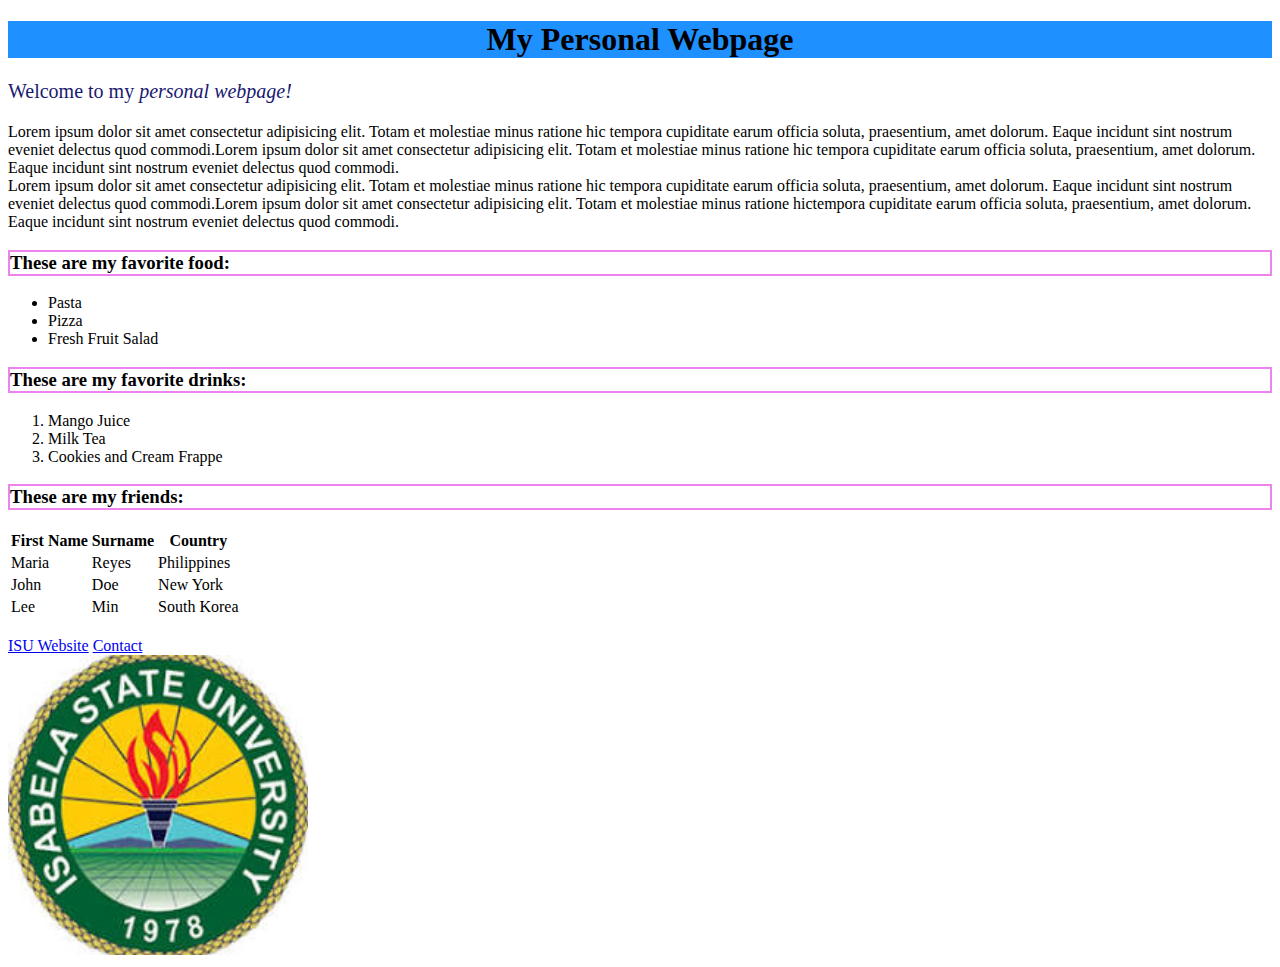
<file: guidedExercise_week1/index.html>
<!DOCTYPE html>
<html lang="en">
<head>

 <meta charset="UTF-8">
 <meta name="viewport" content="width=device-width, initialscale=1.0">
 <title>Dela Rosa, Andrea Mae C.</title>
</head>
<body>
<h1 style="text-align: center; background-color: dodgerblue;">My Personal Webpage</h1>
<p style="color:midnightblue; font-size: 20px;">Welcome to my
<i>personal webpage!</i></p>
<div>Lorem ipsum dolor sit amet consectetur adipisicing elit. Totam
et molestiae minus ratione hic tempora cupiditate earum officia
soluta, praesentium, amet dolorum. Eaque incidunt sint nostrum
eveniet delectus quod commodi.Lorem ipsum dolor sit amet
consectetur adipisicing elit. Totam et molestiae minus ratione hic
tempora cupiditate earum officia soluta, praesentium, amet dolorum.
Eaque incidunt sint nostrum eveniet delectus quod commodi.</div>
<div>Lorem ipsum dolor sit amet consectetur adipisicing elit. Totam
et molestiae minus ratione hic tempora cupiditate earum officia
soluta, praesentium, amet dolorum. Eaque incidunt sint nostrum
eveniet delectus quod commodi.Lorem ipsum dolor sit amet
consectetur adipisicing elit. Totam et molestiae minus ratione hictempora cupiditate earum officia soluta, praesentium, amet dolorum.
Eaque incidunt sint nostrum eveniet delectus quod commodi.</div>
<h3 style="border: 2px solid violet;">These are my favorite
food:</h3>
<ul>
 <li>Pasta</li>
 <li>Pizza</li>
 <li>Fresh Fruit Salad</li>
</ul>
<h3 style="border: 2px solid violet;">These are my favorite
drinks:</h3>
<ol>
 <li>Mango Juice</li>
 <li>Milk Tea</li>
 <li>Cookies and Cream Frappe</li>
</ol>
<h3 style="border: 2px solid violet;">These are my friends:</h3>
<table>
 <tr>
 <th>First Name</th>
 <th>Surname</th>
 <th>Country</th>
 </tr>
 <tr>
 <td>Maria</td>
 <td>Reyes</td>
 <td>Philippines</td>
 </tr>
 <tr>
 <td>John</td>
 <td>Doe</td>
 <td>New York</td>
 </tr>
 <tr>
 <td>Lee</td>
 <td>Min</td>
 <td>South Korea</td>
 </tr>
</table>
<br>
<a href="https://isu.edu.ph">ISU Website</a>
<a href="contacts.html">Contact</a>
<br>
<img src="isulogo.jpg" width="300" height="300">
</body>
</html>
</file>
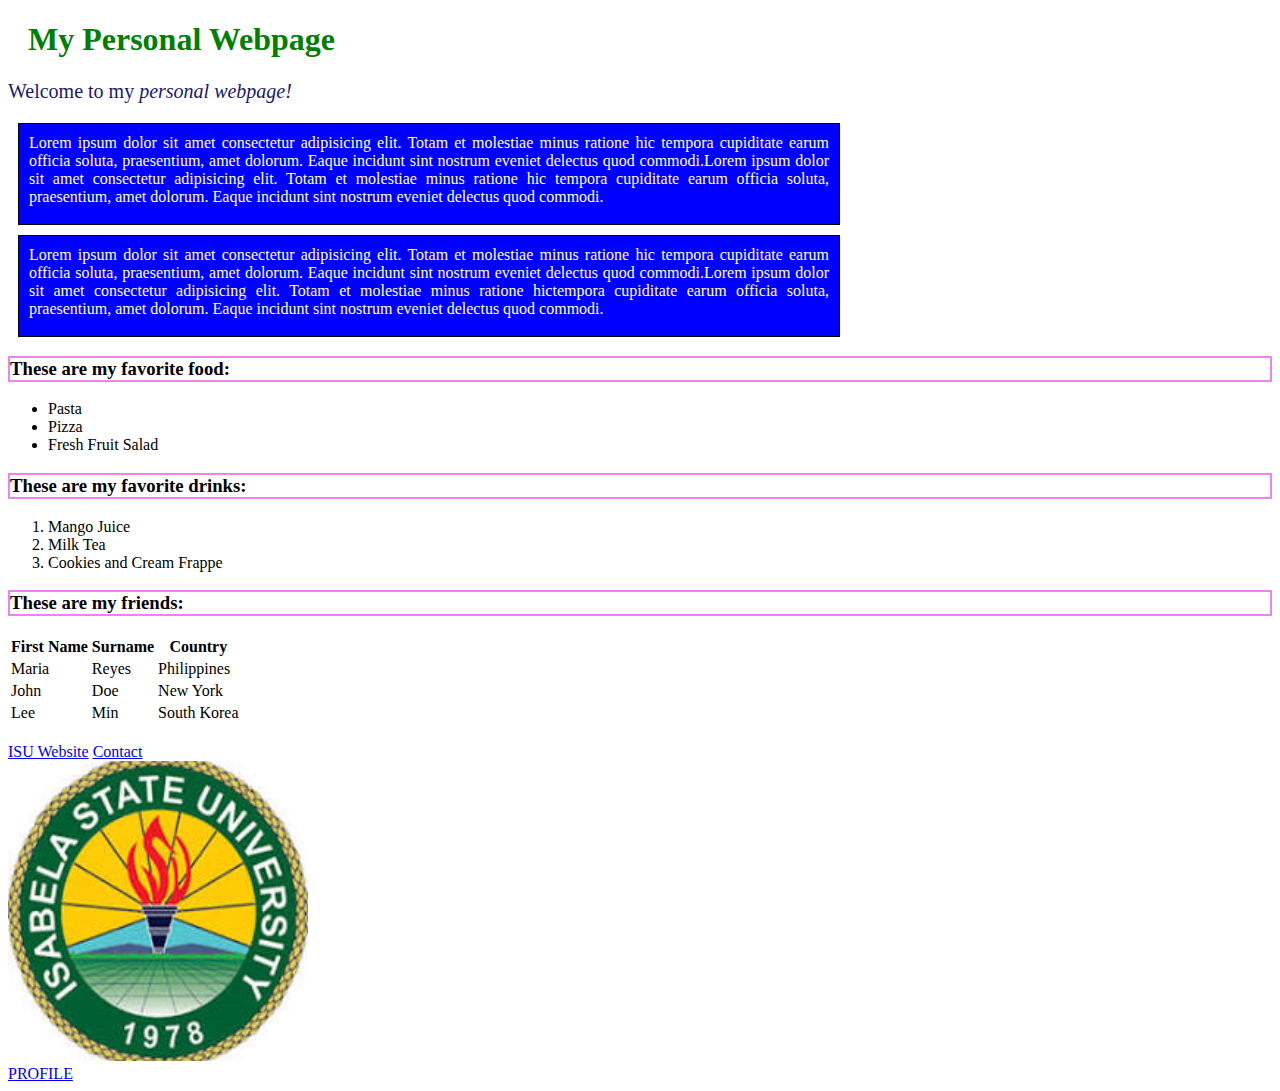
<file: guidedExercise_week2/index.html>
<!DOCTYPE html>
<html lang="en">
<head>
 <meta charset="UTF-8">
 <meta name="viewport" content="width=device-width, initialscale=1.0">
 <link rel="stylesheet" href="mystyle.css">
 <title>Dela Rosa, Andrea Mae C.</title>
</head>
<body>
    <h1>My Personal Webpage</h1>
<p style="color:midnightblue; font-size: 20px;">Welcome to my
<i>personal webpage!</i></p>
<div>Lorem ipsum dolor sit amet consectetur adipisicing elit. Totam
et molestiae minus ratione hic tempora cupiditate earum officia
soluta, praesentium, amet dolorum. Eaque incidunt sint nostrum
eveniet delectus quod commodi.Lorem ipsum dolor sit amet
consectetur adipisicing elit. Totam et molestiae minus ratione hic
tempora cupiditate earum officia soluta, praesentium, amet dolorum.
Eaque incidunt sint nostrum eveniet delectus quod commodi.</div>
<div>Lorem ipsum dolor sit amet consectetur adipisicing elit. Totam
et molestiae minus ratione hic tempora cupiditate earum officia
soluta, praesentium, amet dolorum. Eaque incidunt sint nostrum
eveniet delectus quod commodi.Lorem ipsum dolor sit amet
consectetur adipisicing elit. Totam et molestiae minus ratione hictempora cupiditate earum officia soluta, praesentium, amet dolorum.
Eaque incidunt sint nostrum eveniet delectus quod commodi.</div>
<h3 style="border: 2px solid violet;">These are my favorite
food:</h3>
<ul>
 <li>Pasta</li>
 <li>Pizza</li>
 <li>Fresh Fruit Salad</li>
</ul>
<h3 style="border: 2px solid violet;">These are my favorite
drinks:</h3>
<ol>
 <li>Mango Juice</li>
 <li>Milk Tea</li>
 <li>Cookies and Cream Frappe</li>
</ol>
<h3 style="border: 2px solid violet;">These are my friends:</h3>
<table>
 <tr>
 <th>First Name</th>
 <th>Surname</th>
 <th>Country</th>
 </tr>
 <tr>
 <td>Maria</td>
 <td>Reyes</td>
 <td>Philippines</td>
 </tr>
 <tr>
 <td>John</td>
 <td>Doe</td>
 <td>New York</td>
 </tr>
 <tr>
 <td>Lee</td>
 <td>Min</td>
 <td>South Korea</td>
 </tr>
</table>
<br>
<a href="https://isu.edu.ph">ISU Website</a>
<a href="contacts.html">Contact</a>
<br>
<img src="isulogo.jpg" width="300" height="300">
<br> 
<a href="profile.html">PROFILE</a>
</body>
</html>
</file>
<file: guidedExercise_week2/mystyle.css>
#mypara{color:rebeccapurple; text-align: justify;} 
h1{    
     color:green; text-align: justify;margin-left: 20px; 
    }
     div {     width: 800px; 
            height: 80px;    
             background-color: blue;    
              color: white;   
                padding: 10px;     
                border: 1px solid black;   
                  margin: 10px;  
                    text-align: justify;  
                 }
</file>
